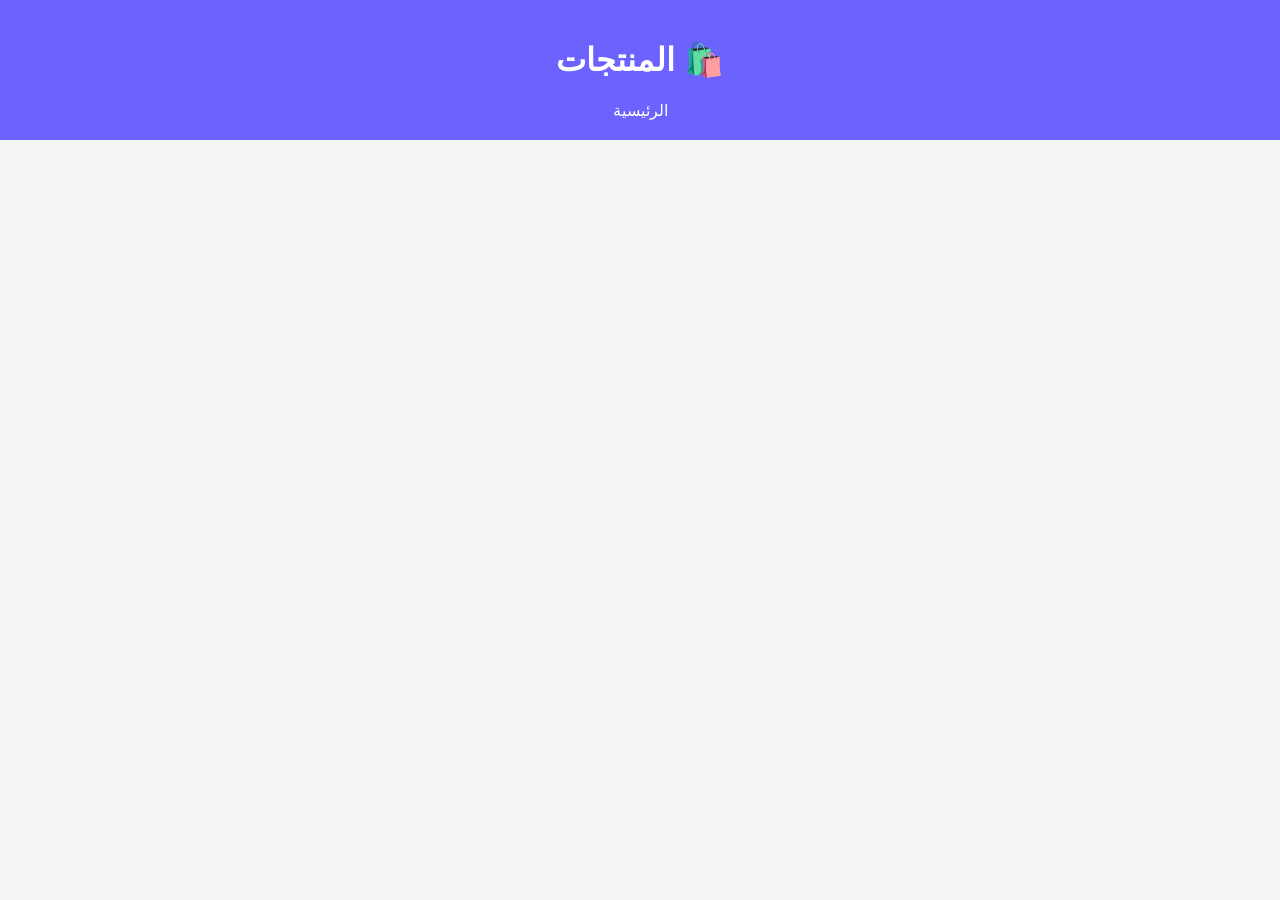
<file: buy.html>
<!DOCTYPE html>
<html lang="ar" dir="rtl">

<head>
<meta charset="UTF-8">
<meta name="viewport" content="width=device-width, initial-scale=1.0">

<title>المنتجات - سوق العربية</title>

<link rel="stylesheet" href="style.css">

</head>

<body>

<header>

<h1>🛍️ المنتجات</h1>

<a href="index.html">الرئيسية</a>

</header>


<main>

<div id="products"></div>

</main>


<script src="script.js"></script>


</body>

</html>
</file>
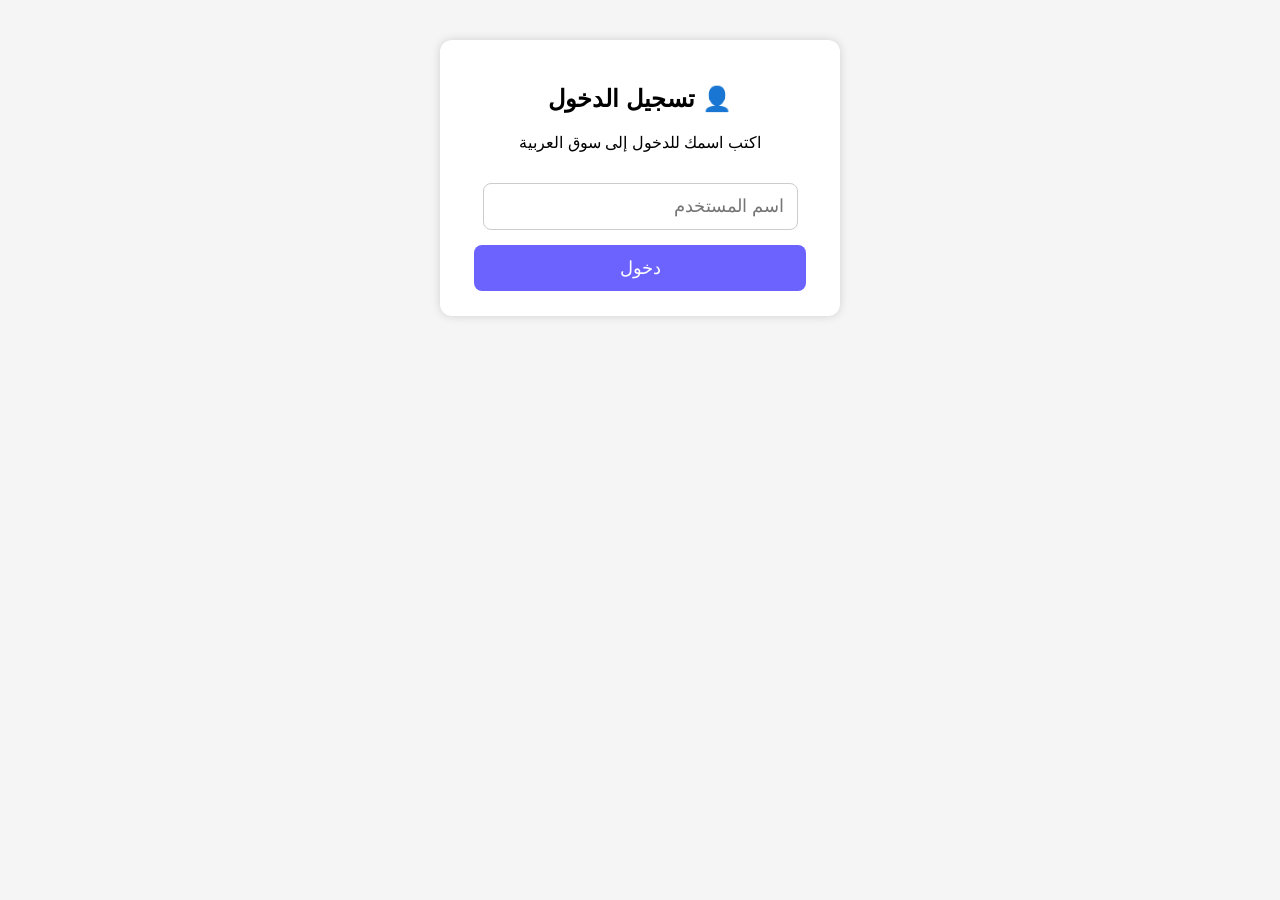
<file: login.html>
<!DOCTYPE html>
<html lang="ar" dir="rtl">

<head>
<meta charset="UTF-8">
<meta name="viewport" content="width=device-width, initial-scale=1.0">
<title>تسجيل الدخول - سوق العربية</title>

<link rel="stylesheet" href="style.css">

<style>
body{
font-family:Arial,sans-serif;
background:#f5f5f5;
text-align:center;
padding:40px;
}

.container{
background:#fff;
max-width:400px;
margin:auto;
padding:25px;
border-radius:12px;
box-shadow:0 0 10px rgba(0,0,0,.15);
}

input{
width:90%;
padding:12px;
font-size:18px;
margin:15px 0;
border:1px solid #ccc;
border-radius:8px;
}

button{
width:95%;
padding:12px;
font-size:18px;
background:#6c63ff;
color:white;
border:none;
border-radius:8px;
cursor:pointer;
}

button:hover{
background:#5148d6;
}
</style>

</head>

<body>

<div class="container">

<h2>👤 تسجيل الدخول</h2>

<p>اكتب اسمك للدخول إلى سوق العربية</p>

<input
type="text"
id="username"
placeholder="اسم المستخدم">

<button onclick="login()">
دخول
</button>

</div>

<script>

function login(){

let username=document.getElementById("username").value.trim();

if(username==""){

alert("يرجى كتابة اسم المستخدم");

return;

}

localStorage.setItem("username",username);

alert("مرحباً "+username);

window.location.href="index.html";

}

</script>

</body>

</html>
</file>
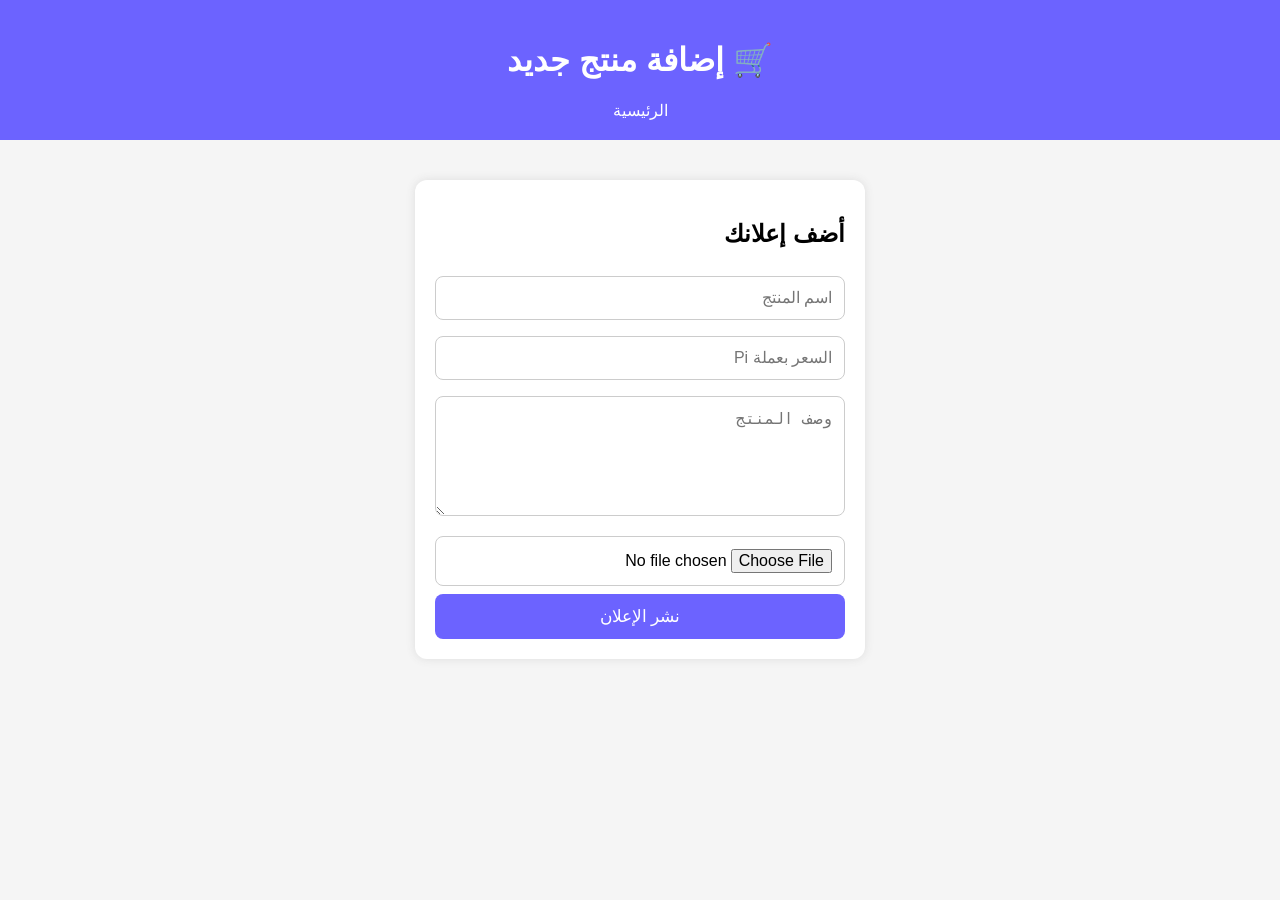
<file: sell.html>
<!DOCTYPE html>
<html lang="ar" dir="rtl">

<head>
<meta charset="UTF-8">
<meta name="viewport" content="width=device-width, initial-scale=1.0">

<title>إضافة منتج - سوق العربية</title>

<link rel="stylesheet" href="style.css">

</head>

<body>

<header>
<h1>🛒 إضافة منتج جديد</h1>
<a href="index.html">الرئيسية</a>
</header>


<main>

<div class="card">

<h2>أضف إعلانك</h2>

<input 
type="text" 
id="name" 
placeholder="اسم المنتج">


<input 
type="number" 
id="price" 
placeholder="السعر بعملة Pi">


<textarea 
id="description" 
placeholder="وصف المنتج"></textarea>


<input 
type="file" 
id="image"
accept="image/*">


<button onclick="addProduct()">
نشر الإعلان
</button>


</div>

</main>


<script src="script.js"></script>

</body>

</html>
</file>
<file: style.css>
*{
box-sizing:border-box;
}

body{
font-family:Arial,sans-serif;
direction:rtl;
background:#f5f5f5;
margin:0;
padding:0;
}

header{
background:#6c63ff;
color:white;
padding:20px;
text-align:center;
}

header a{
color:white;
text-decoration:none;
}

main{
padding:20px;
}

.card{
background:white;
max-width:450px;
margin:20px auto;
padding:20px;
border-radius:12px;
box-shadow:0 0 10px #ddd;
}

input,textarea{
width:100%;
padding:12px;
margin:8px 0;
font-size:16px;
border:1px solid #ccc;
border-radius:8px;
}

textarea{
height:120px;
}

button{
background:#6c63ff;
color:white;
border:0;
padding:12px;
width:100%;
border-radius:8px;
font-size:17px;
cursor:pointer;
}

button:hover{
opacity:.9;
}

.product{
background:white;
margin:15px 0;
padding:15px;
border-radius:12px;
box-shadow:0 0 8px #ddd;
}

.product img{
max-width:100%;
border-radius:10px;
}
</file>
